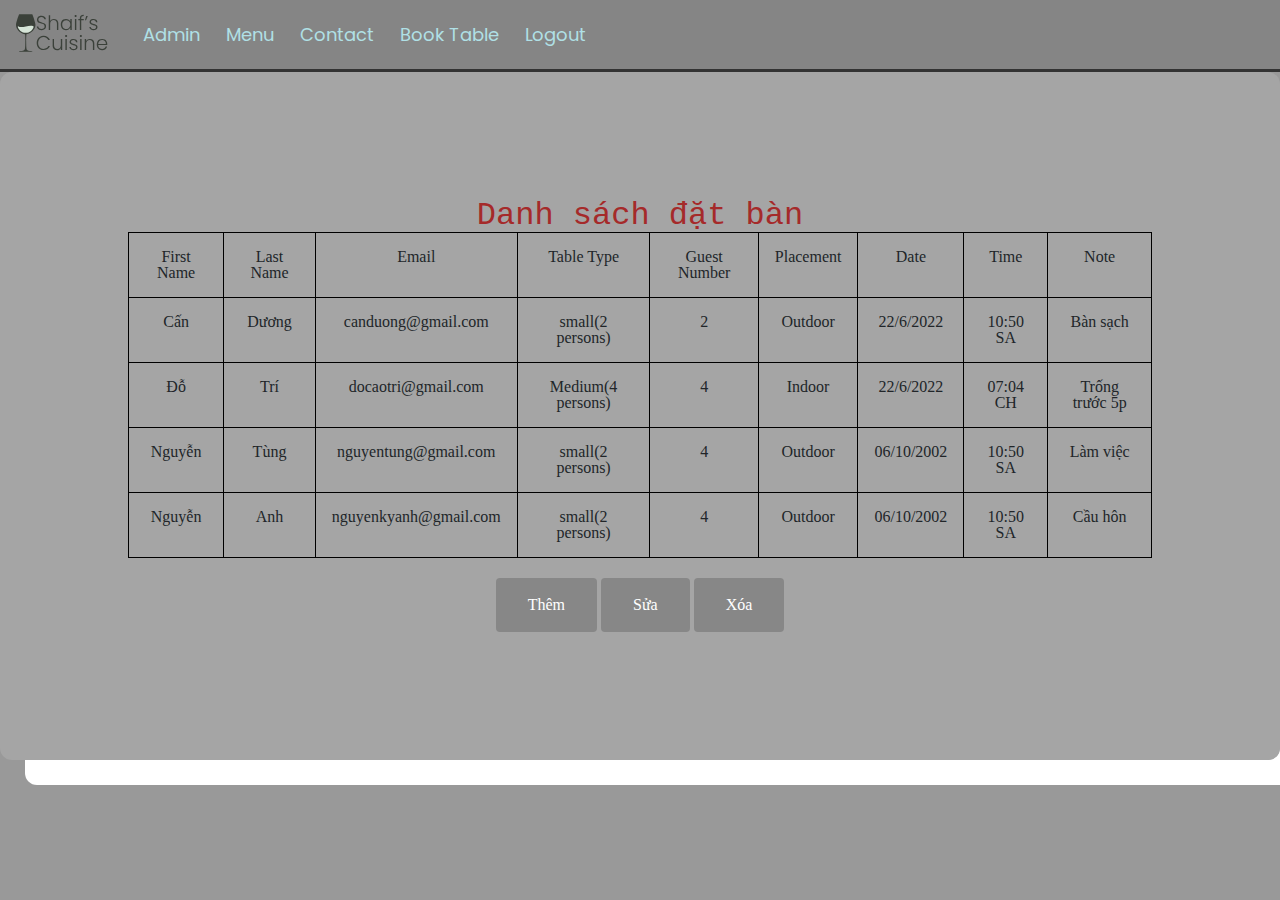
<file: admin_booktable.html>
<!DOCTYPE html>
<html lang="en">
<head>
    <meta charset="UTF-8">
    <meta http-equiv="X-UA-Compatible" content="IE=edge">
    <meta name="viewport" content="width=device-width, initial-scale=1.0">
    <title>Document</title>
    <link rel="stylesheet" href="https://cdn.jsdelivr.net/npm/bootstrap@4.6.1/dist/css/bootstrap.min.css">
    <script src="https://cdn.jsdelivr.net/npm/jquery@3.6.0/dist/jquery.slim.min.js"></script>
    <script src="https://cdn.jsdelivr.net/npm/popper.js@1.16.1/dist/umd/popper.min.js"></script>
    <script src="https://cdn.jsdelivr.net/npm/bootstrap@4.6.1/dist/js/bootstrap.bundle.min.js"></script>
    <link rel="stylesheet" href="https://cdnjs.cloudflare.com/ajax/libs/font-awesome/6.1.1/css/all.min.css" integrity="sha512-KfkfwYDsLkIlwQp6LFnl8zNdLGxu9YAA1QvwINks4PhcElQSvqcyVLLD9aMhXd13uQjoXtEKNosOWaZqXgel0g==" crossorigin="anonymous" referrerpolicy="no-referrer" />
    <link rel="stylesheet" href="./css/admin_Booktable.css">
    <link rel="stylesheet" href="./css/reset_booktable.css">
    <style>
        @import url('https://fonts.googleapis.com/css2?family=Poppins:wght@500;600&amp;family=Raleway:wght@500;500;600&amp;display=swap');
    </style>
</head>
<body>
    <div class="snowflakes" aria-hidden="true">
        <div class="snowflake">❅</div>
        <div class="snowflake">❆</div>
        <div class="snowflake">❅</div>
        <div class="snowflake">❆</div>
        <div class="snowflake">❅</div>
        <div class="snowflake">❆</div>
        <div class="snowflake">❅</div>
        <div class="snowflake">❆</div>
        <div class="snowflake">❅</div>
        <div class="snowflake">❆</div>
        <div class="snowflake">❅</div>
        <div class="snowflake">❆</div>
    </div>
    <div class="admin__home">
        <nav class="navbar navbar-expand-md bg-dark navbar-dark" id="admin__nav-home">
            <a class="navbar-brand" href="">
                <img src="./logo.svg" alt="logo" class="admin__logo">
            </a>
            <button class="navbar-toggler" type="button" data-toggle="collapse" data-target="#collapsibleNavbar">
              <span class="navbar-toggler-icon"></span>
            </button>
            <div class="collapse navbar-collapse" id="collapsibleNavbar">
                <ul class="navbar-nav">
                    <li class="nav-item">
                        <a class="nav-link" href="./admin_page.html">Admin</a>
                    </li>
                    <li class="nav-item">
                        <a class="nav-link" href="../b-i-t-p-l-n-nh-m-4-main/admin_menu.html">Menu</a>
                    </li>
                    <li class="nav-item">
                        <a class="nav-link" href="./contact-admin.html">Contact</a>
                    </li> 
                    <li class="nav-item">
                        <a class="nav-link" href="./admin_booktable.html">Book Table</a>
                    </li>
                    <li class="nav-item">
                        <a class="nav-link" href="./admin_Login.html">Logout</a>
                    </li>      
                </ul>
            </div>  
          </nav>
    </div>
    <div id="admin-booktable">
        <form action="" id="form-booktable">
            <div id="lable_form">
                <h2 class="form_name">Danh sách đặt bàn</h3>
            </div>
            <table class="admin-table" >
                <tr>
                    <th>First Name</th>
                    <th>Last Name</th>
                    <th>Email</th>
                    <th>Table Type</th>
                    <th>Guest Number</th>
                    <th>Placement</th>
                    <th>Date</th>
                    <th>Time</th>
                    <th>Note</th>
                </tr>
                <tr>
                    <td>Cấn</td>
                    <td>Dương</td>
                    <td>canduong@gmail.com</td>
                    <td>small(2 persons)</td>
                    <td>2</td>
                    <td>Outdoor</td>
                    <td>22/6/2022</td>
                    <td>10:50 SA</td>
                    <td>Bàn sạch</td>
                </tr>
                <tr>
                    <td>Đỗ</td>
                    <td>Trí</td>
                    <td>docaotri@gmail.com</td>
                    <td>Medium(4 persons)</td>
                    <td>4</td>
                    <td>Indoor</td>
                    <td>22/6/2022</td>
                    <td>07:04 CH</td>
                    <td>Trống trước 5p</td>
                </tr>
                <tr>
                    <td>Nguyễn </td>
                    <td>Tùng</td>
                    <td>nguyentung@gmail.com</td>
                    <td>small(2 persons)</td>
                    <td>4</td>
                    <td>Outdoor</td>
                    <td>06/10/2002</td>
                    <td>10:50 SA</td>
                    <td>Làm việc</td>
                </tr>
                <tr>
                    <td>Nguyễn</td>
                    <td>Anh</td>
                    <td>nguyenkyanh@gmail.com</td>
                    <td>small(2 persons)</td>
                    <td>4</td>
                    <td>Outdoor</td>
                    <td>06/10/2002</td>
                    <td>10:50 SA</td>
                    <td>Cầu hôn</td>
                </tr>
            </table>
            <div class="button">
                <button class="btn btn_add">Thêm</button>
                <button class="btn btn_edit">Sửa</button>
                <button class="btn btn_del">Xóa</button>
            </div>
        </form>
    </div>
</body>
</html>
</file>
<file: css/admin_Booktable.css>
*{
    margin: 0;
    padding: 0;
    text-decoration: none;
    box-sizing: border-box;
}

body{
    background-image: url("https://tronhouse.com/assets/data/editor/source/10-tips-chup-anh-mon-an-trong-ngon-mat-va-hap-dan-nhat/chu%CC%A3p-a%CC%89nh2-1.jpg");
    background-repeat: no-repeat;
    background-size: cover;
    background-color: rgba(128, 128, 128, 0.801);
}
#admin-booktable{
    display: flex;
    align-items: center;
    justify-content: center;
    margin-top: 0;
}
#form-booktable{
    background-color:rgba(169, 169, 169, 0.714);
    box-shadow:25px 25px #fff;
    max-width: 100%;
    padding: 10px 10px 10px;
    border-radius: 12px;
    flex-grow: 1;
    text-align: center;
    padding: 10%;
}
.admin__home{
    border-bottom: 3px solid #333;
}
#admin__nav-home{
    background-color: rgba(128, 128, 128, 0.801) !important;
}
.nav-link{
    color: 	#B0E0E6 !important;
    font-size: 18px !important;
    font-family: "Poppins",sans-serif;
}
.nav-item{
    margin-left: 10px;
}

.nav-item:hover > a{
    color: 	#87CEFA !important;
}
span{
    font-size: 24px;
    font-family: "Poppins",sans-serif;
    color:#B0E0E6;
    margin-left: 20px;
}
.admin-table{
    margin-top: 0;
}
.button{
    margin-top: 20px;
}
.form_name{
    font-size: 2rem;
    font-family:'Courier New', Courier, monospace ;
    color:brown ;
    
}
.btn {
    background-color: rgba(128, 128, 128, 0.801); 
    border: none;
    color: white;
    padding: 15px 32px;
    text-align: center;
    text-decoration: none;
    display: inline-block;
    font-size: 16px;
}

@-webkit-keyframes snowflakes-fall {
    0% {top:-10%}
    100% {top:100%}
  }
  @-webkit-keyframes snowflakes-shake {
    0%,100% {-webkit-transform:translateX(0);transform:translateX(0)}
    50% {-webkit-transform:translateX(80px);transform:translateX(80px)}
  }
  @keyframes snowflakes-fall {
    0% {top:-10%}
    100% {top:100%}
  }
  @keyframes snowflakes-shake {
    0%,100%{ transform:translateX(0)}
    50% {transform:translateX(80px)}
  }
  .snowflake {
    color: #fff;
    font-size: 1em;
    font-family: Arial, sans-serif;
    text-shadow: 0 0 5px #000;
    position:fixed;
    top:-10%;
    z-index:9999;
    -webkit-user-select:none;
    -moz-user-select:none;
    -ms-user-select:none;
    user-select:none;
    cursor:default;
    -webkit-animation-name:snowflakes-fall,snowflakes-shake;
    -webkit-animation-duration:10s,3s;
    -webkit-animation-timing-function:linear,ease-in-out;
    -webkit-animation-iteration-count:infinite,infinite;
    -webkit-animation-play-state:running,running;
    animation-name:snowflakes-fall,snowflakes-shake;
    animation-duration:10s,3s;
    animation-timing-function:linear,ease-in-out;
    animation-iteration-count:infinite,infinite;
    animation-play-state:running,running;
  }
  .snowflake{
      color: #83ddec;
  }
  .snowflake:nth-of-type(0){
    left:1%;-webkit-animation-delay:0s,0s;animation-delay:0s,0s
  }
  .snowflake:nth-of-type(1){
    left:10%;-webkit-animation-delay:1s,1s;animation-delay:1s,1s
  }
  .snowflake:nth-of-type(2){
    left:20%;-webkit-animation-delay:6s,.5s;animation-delay:6s,.5s
  }
  .snowflake:nth-of-type(3){
    left:30%;-webkit-animation-delay:4s,2s;animation-delay:4s,2s
  }
  .snowflake:nth-of-type(4){
    left:40%;-webkit-animation-delay:2s,2s;animation-delay:2s,2s
  }
  .snowflake:nth-of-type(5){
    left:50%;-webkit-animation-delay:8s,3s;animation-delay:8s,3s
  }
  .snowflake:nth-of-type(6){
    left:60%;-webkit-animation-delay:6s,2s;animation-delay:6s,2s
  }
  .snowflake:nth-of-type(7){
    left:70%;-webkit-animation-delay:2.5s,1s;animation-delay:2.5s,1s
  }
  .snowflake:nth-of-type(8){
    left:80%;-webkit-animation-delay:1s,0s;animation-delay:1s,0s
  }
  .snowflake:nth-of-type(9){
    left:90%;-webkit-animation-delay:3s,1.5s;animation-delay:3s,1.5s
  }
  .snowflake:nth-of-type(10){
    left:25%;-webkit-animation-delay:2s,0s;animation-delay:2s,0s
  }
  .snowflake:nth-of-type(11){
    left:65%;-webkit-animation-delay:4s,2.5s;animation-delay:4s,2.5s
  }
</file>
